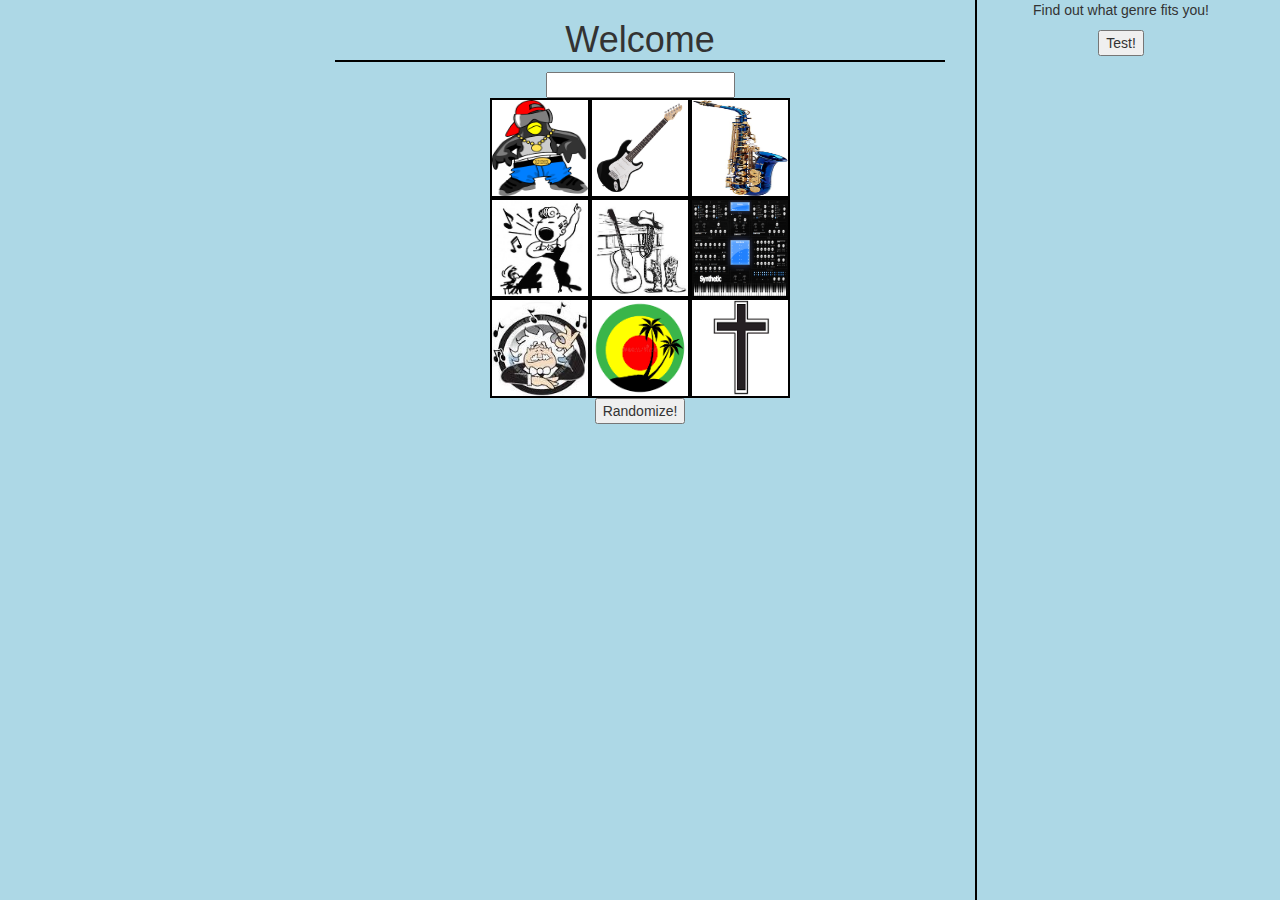
<file: index.html>
<html>
<head>
  <title>APP NOTES</title>
  <link rel="stylesheet" href="https://maxcdn.bootstrapcdn.com/bootstrap/3.4.1/css/bootstrap.min.css">
   <link href="https://fonts.googleapis.com/css?family=Sigmar+One&display=swap" rel="stylesheet">
  <link rel = "stylesheet" href = "proto-CSS.css">
</head>

<body>
  <div class = "col-sm-3">
  </div>

  <div class = "col-sm-6">
    <div id = "navlinks4">
     <center>
     <h1>Welcome</h1>
     <input type = "text">
     <table>
          <tr>
              <td><img src = "rapp.jpg" onclick = "window.location.href= 'rap.html'"></td>
              <td><img src = "guitar.jpg" onclick = "window.location.href = 'rock.html'"></td>
              <td><img src = "sax.jpg" onclick = "window.location.href = 'jazz.html'"></td>
            </tr>
            <tr>
              <td><img src = "opera.jpg" onclick = "window.location.href = 'opera.html'"></td>
              <td><img src = "country.jpg" onclick = "window.location.href = 'country.html'"></td>
              <td><img src = "techno.jpg" onclick = "window.location.href = 'techno.html'"></td>
            </tr>
            <tr>
              <td><img src = "classical.jpg" onclick = "window.location.href = 'classical.html'"></td>
              <td><img src = "reggae.jpg" onclick = "window.location.href = 'reggae.html'"></td>
              <td><img src = "cross.jpg" onclick = "window.location.href = 'christian.html'"></td>
            </tr>
          </table>

          <input id = "button" type = "button" value = "Randomize!" onclick = "window.location.href = 'infoPage.html'">
        </center>
      </div>
    </div>
    </div>
    <div class = "col-sm-3">
    <div id = "navlinks">
      <center>
      <p>Find out what genre fits you!</p>
    <input id ="button" type = "button" value = "Test!" onclick = "window.location.href = 'test.html'">
  </center>
</div>
</div>
</body>
</html>
</file>
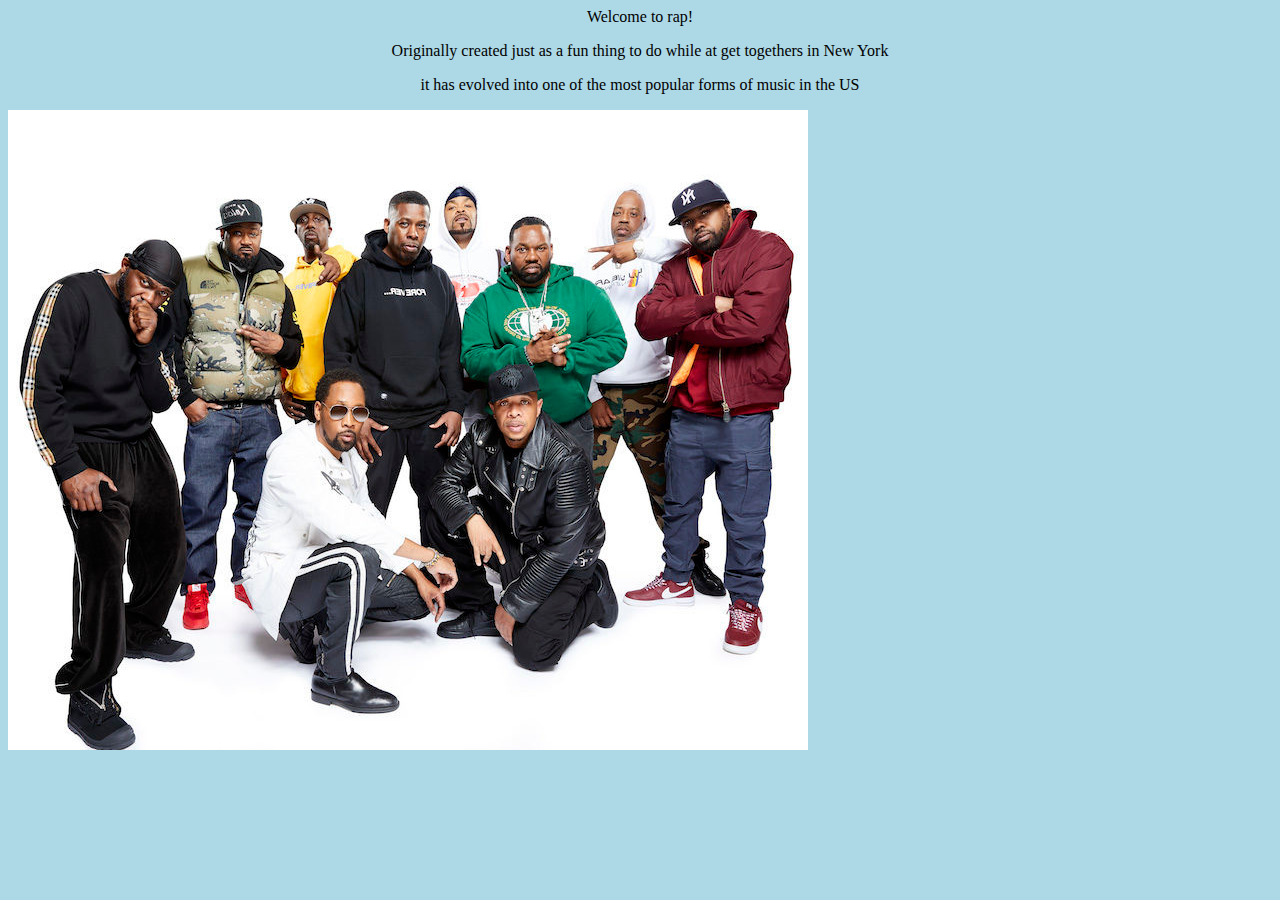
<file: rap.html>
<html>
<link rel = "stylesheet" href = "proto-CSS.css">
<center>
<head>
<p>Welcome to rap!</p>
</head>
<p>Originally created just as a fun thing to do while at get togethers in New York</p>
<p>it has evolved into one of the most popular forms of music in the US</p>
</center>
<img src = "wutang.jpg">
</html>
</file>
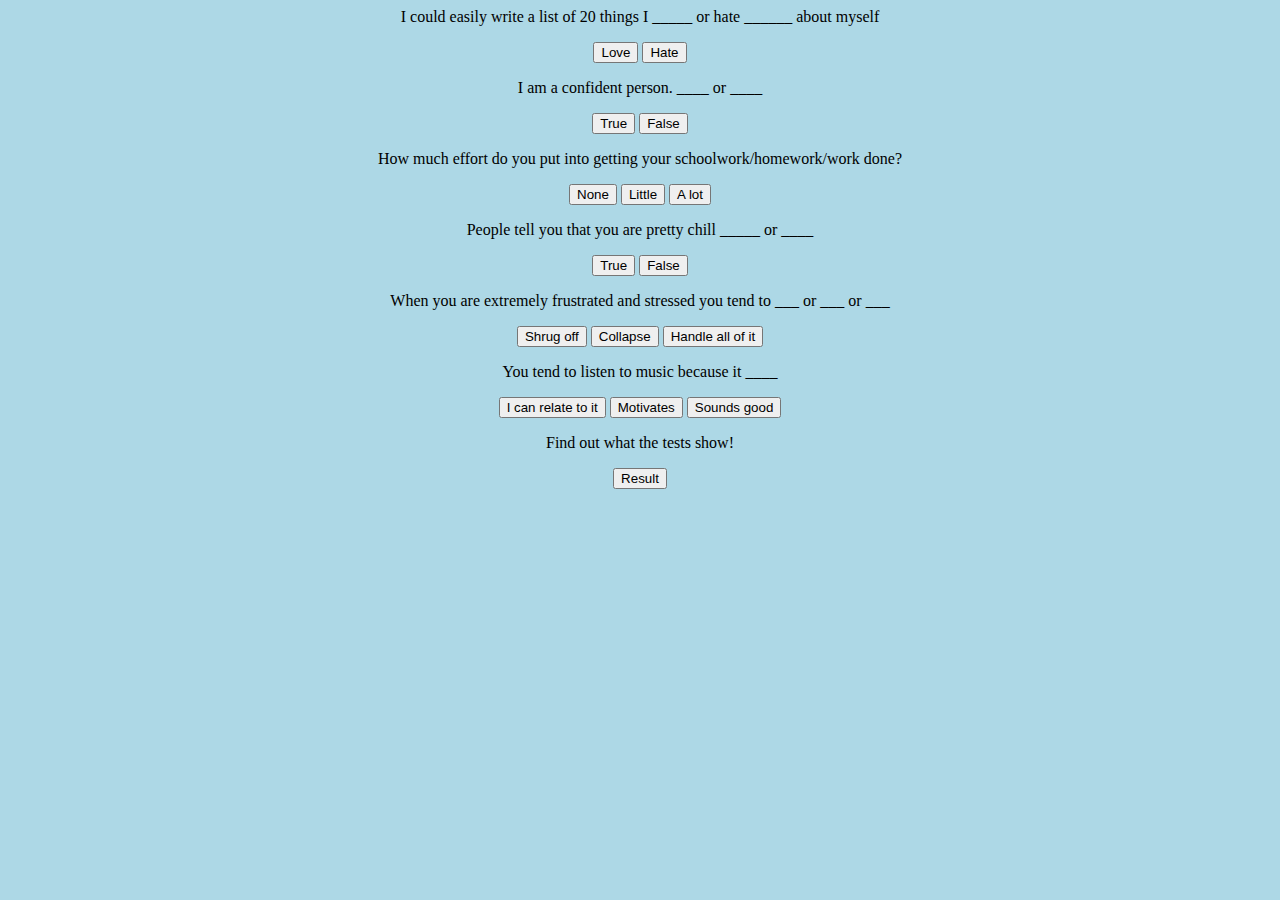
<file: test.html>
<html>
<center>
<link rel = "stylesheet" href = "proto-CSS.css">
<p>I could easily write a list of 20 things I _____ or hate ______ about myself</p>
<input id ="button" type = "button" value = "Love">
<input id ="button" type = "button" value = "Hate">
<p>I am a confident person. ____ or ____ </p>
<input id ="button" type = "button" value = "True">
<input id ="button" type = "button" value = "False">
<p> How much effort do you put into getting your schoolwork/homework/work done?</p>
<input id ="button" type = "button" value = "None">
<input id ="button" type = "button" value = "Little">
<input id ="button" type = "button" value = "A lot">
<p> People tell you that you are pretty chill _____ or ____</p>
<input id ="button" type = "button" value = "True">
<input id ="button" type = "button" value = "False">
<p>When you are extremely frustrated and stressed you tend to ___ or ___ or ___</p>
<input id ="button" type = "button" value = "Shrug off">
<input id ="button" type = "button" value = "Collapse">
<input id ="button" type = "button" value = "Handle all of it">
<p>You tend to listen to music because it ____</p>
<input id ="button" type = "button" value = "I can relate to it">
<input id ="button" type = "button" value = "Motivates">
<input id ="button" type = "button" value = "Sounds good">
<p>Find out what the tests show!</p>
<td> <input id ="button" type = "button" value = "Result" onclick = "window.location.href = 'result.html'"></td>
</center>
</html>
</file>
<file: proto-CSS.css>
h1{
border-bottom: 2px solid black;
  }
body{
  background-color: lightblue;
}
#navlinks4
img{
   width: 100px;
   height: 100px;
border: 2px solid black;
}
#navLinks{
border-left: 2px solid black;
height: 100%;
}
</file>
